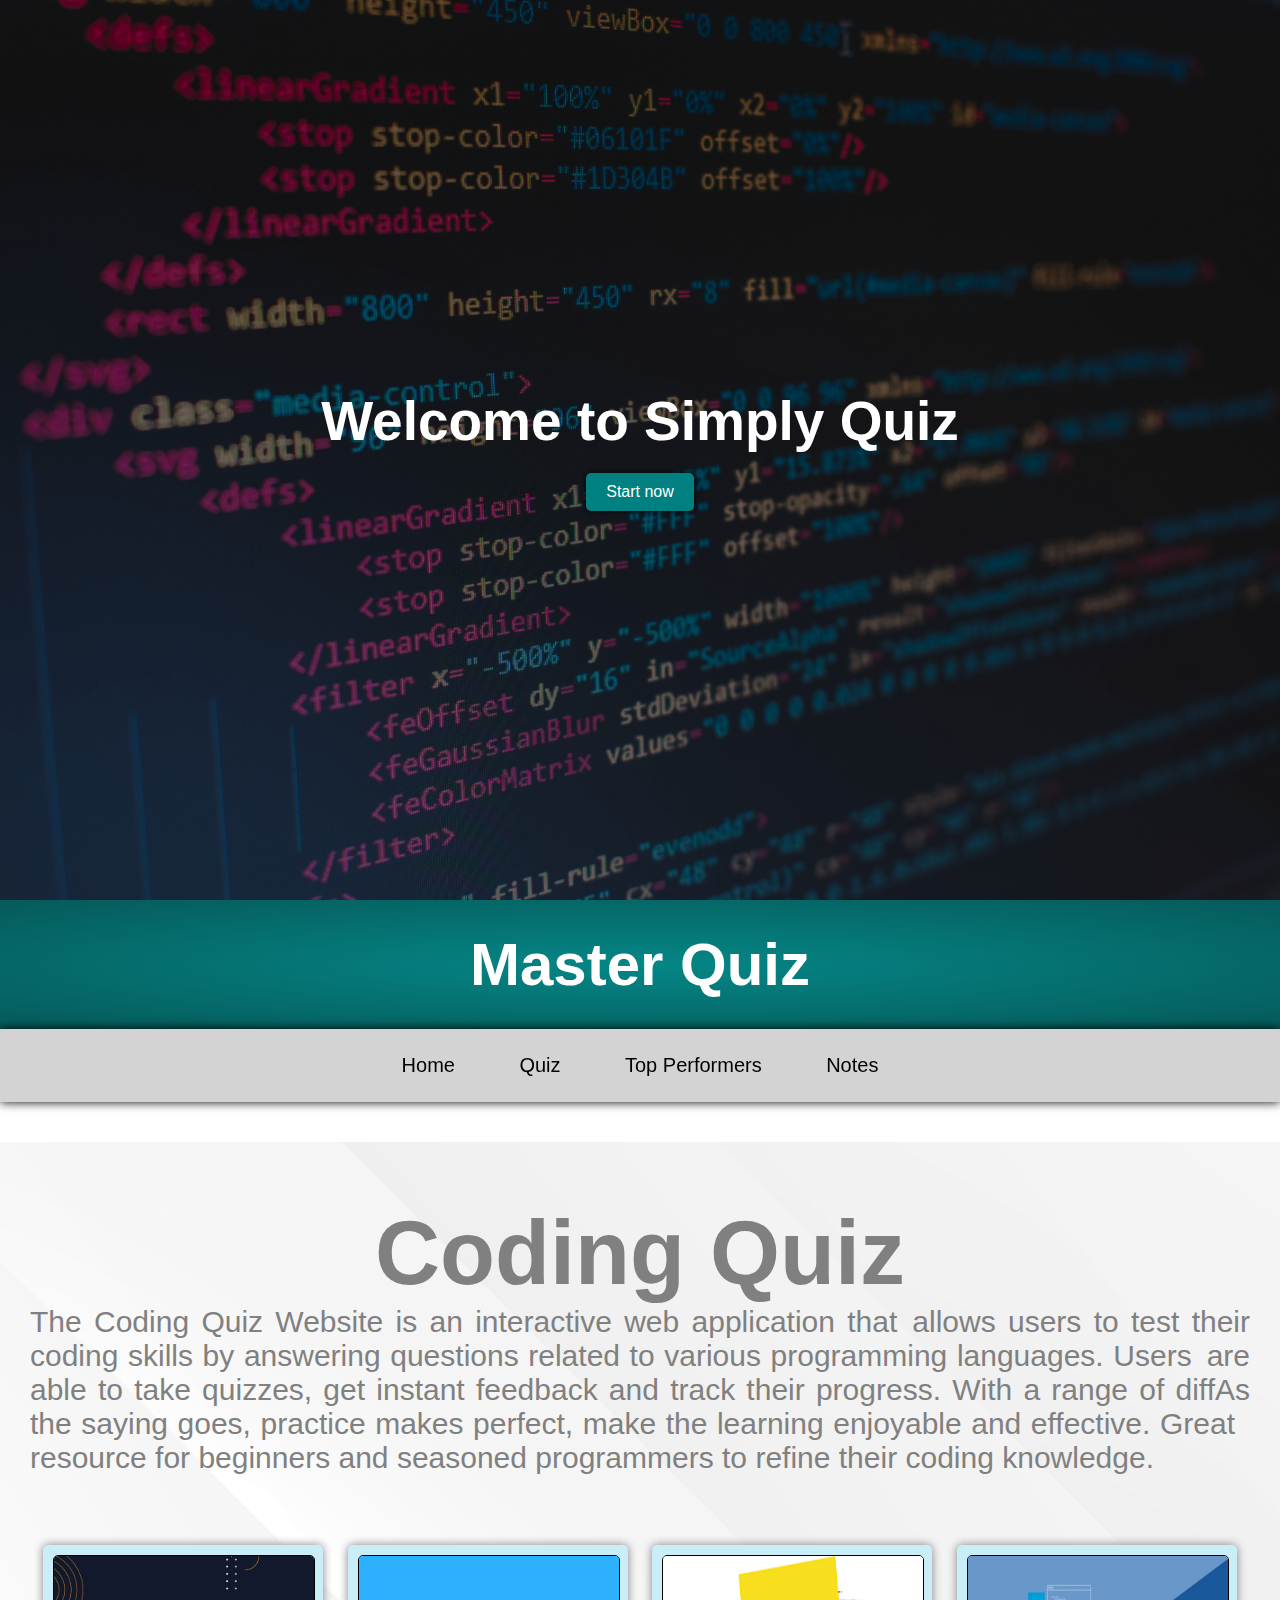
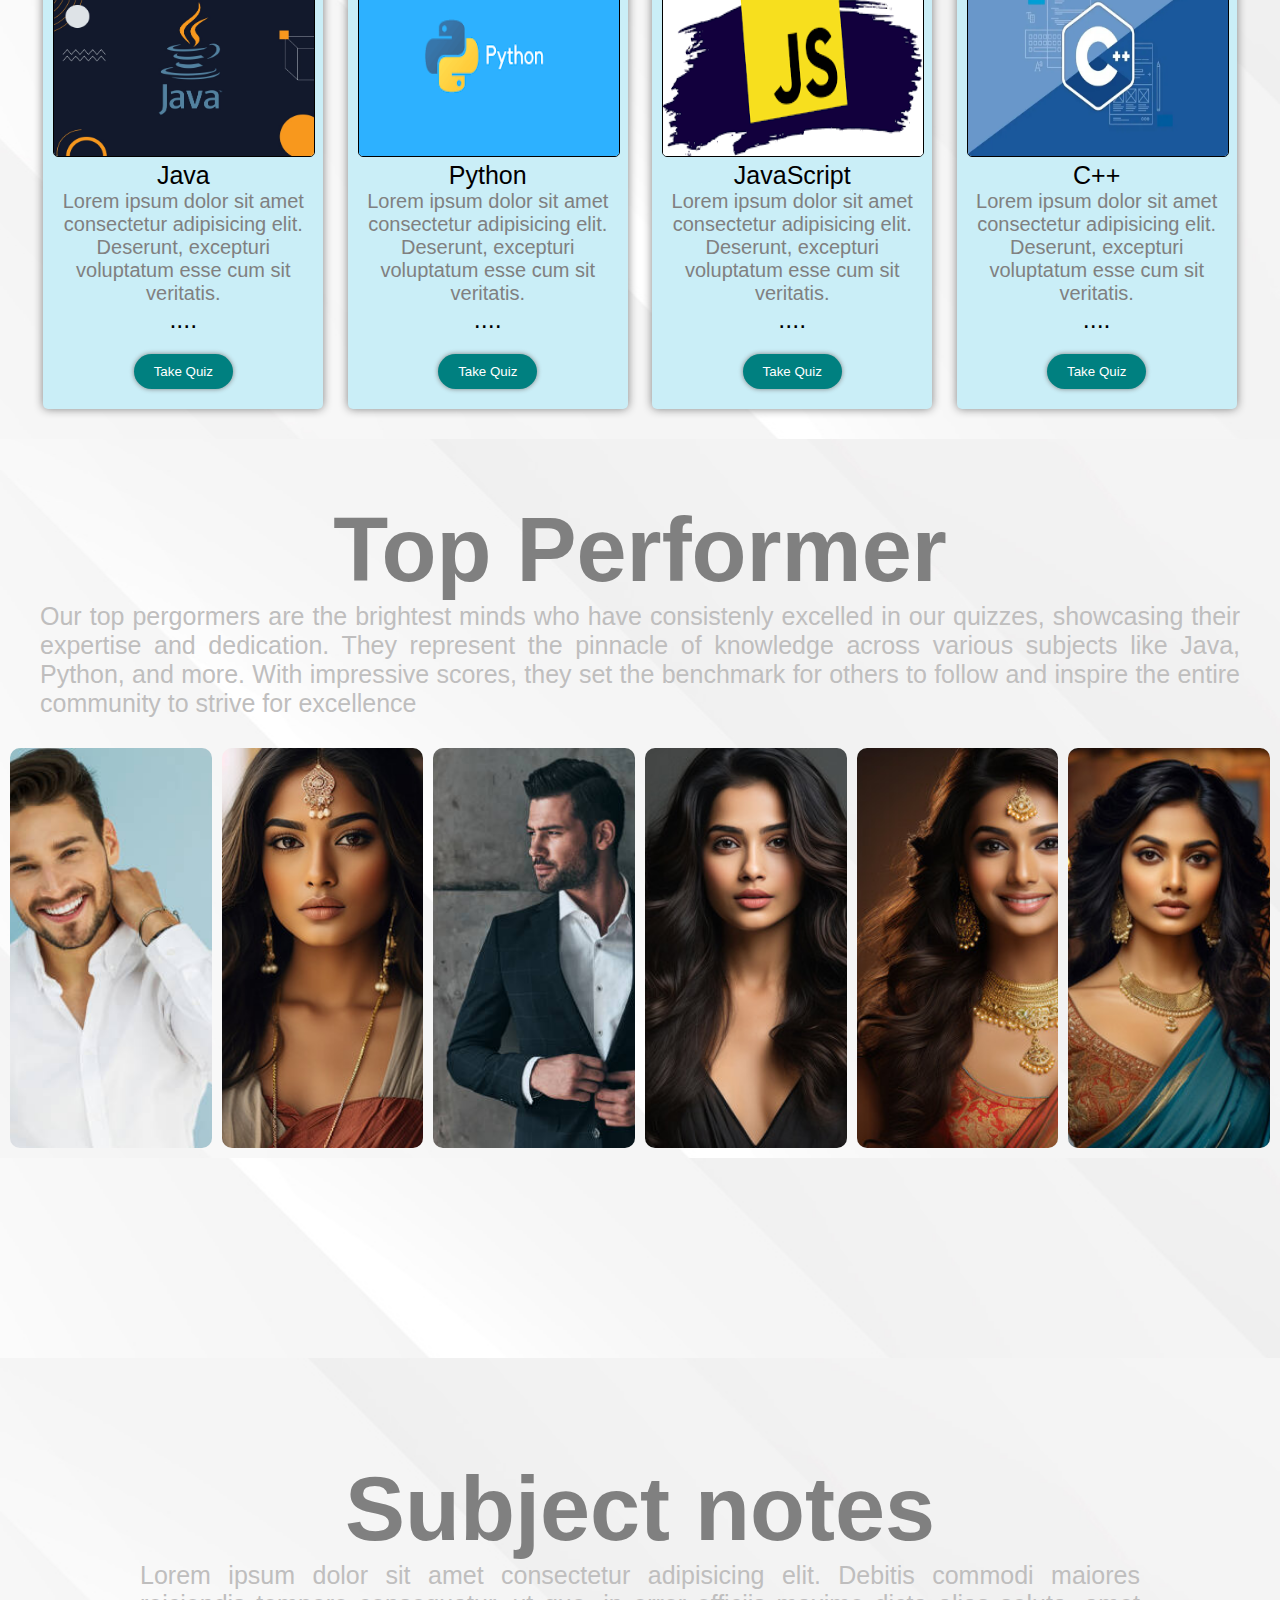
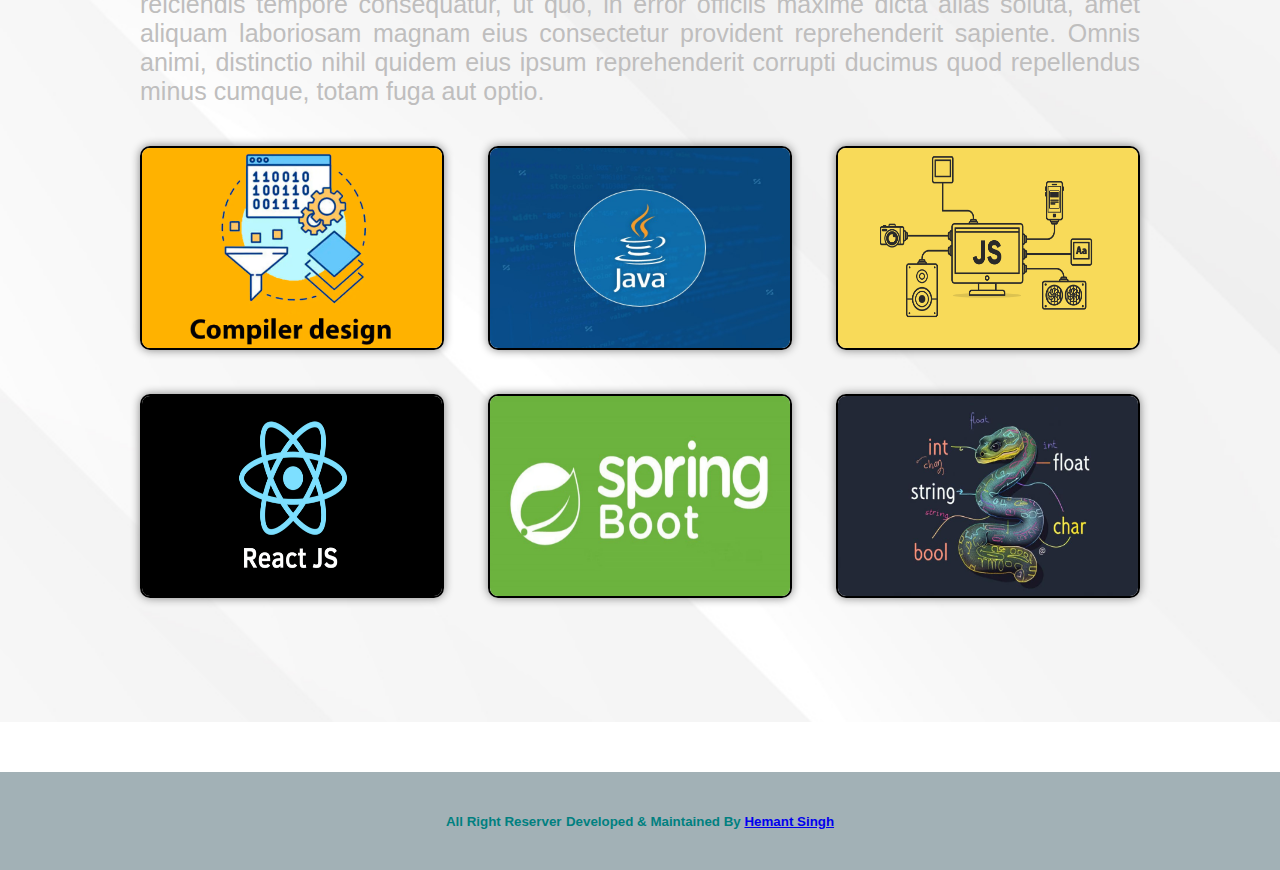
<file: frontend/index.html>
<!DOCTYPE html>
<html lang="en">
<head>
    <meta charset="UTF-8">
    <meta name="viewport" content="width=device-width, initial-scale=1.0">
    <title>Document</title>
    <link rel="stylesheet" href="style.css">
</head>
<body>
    
    <!-- Landing page -->
    <section class ="landing-page">
        
        <div class="wrapper">
            
            <div class="flex-content">
                <h1 class="vacation-heading">Welcome to Simply Quiz</h1>
                <a href="#quiz-packages" class="btn">Start now</a>
            </div>
        </div>
    </section>

    <!-- header section -->
     <header class="quiz-header" id="quiz-header">
        <h1 class="heading">Master Quiz</h1>
     </header>

     <nav class="main-nav">
        <a href="#">Home</a>
        <a href="#quiz-packages">Quiz</a>
        <a href="#Performer">Top Performers</a>
        <a href="#notes">Notes</a>
     </nav>

     <section class="quiz-packages-section" id="quiz-packages">
        <h1 class="quiz-heading">Coding Quiz</h1>
        <p img="\frontend\images\17580.jpg" alt=""></p>
        <p class="quiz-text">The Coding Quiz Website is an interactive web application that allows users to test their coding skills by answering questions related to various programming languages. Users are able to take quizzes, get instant feedback and track their progress. With a range of diffAs the saying goes, practice makes perfect, make the learning enjoyable and effective. Great resource for beginners and seasoned programmers to refine their coding knowledge.</a>
        <div class="package-wrapper">
            <div class="package-card">
                <img src="\frontend\images\java1.jpg" alt="">
                <p class="card-heading">Java</p>
                <p class="card-text">Lorem ipsum dolor sit amet consectetur adipisicing elit. Deserunt, excepturi voluptatum esse cum sit veritatis.</p>
                <p class="card-heading">....</p>
                <button class="btn" onclick="startQuiz('java')">Take Quiz</button>
            </div>
       
            <div class="package-card">
                <img src="\frontend\images\python.jpg" alt="">
                <p class="card-heading">Python</p>
                <p class="card-text">Lorem ipsum dolor sit amet consectetur adipisicing elit. Deserunt, excepturi voluptatum esse cum sit veritatis.</p>
                <p class="card-heading">....</p>
                <button class="btn" onclick="startQuiz('python')">Take Quiz</button>
            </div>
            <div class="package-card">
                <img src="\frontend\images\js1.jpg" alt="">
                <p class="card-heading">JavaScript</p>
                <p class="card-text">Lorem ipsum dolor sit amet consectetur adipisicing elit. Deserunt, excepturi voluptatum esse cum sit veritatis.</p>
                <p class="card-heading">....</p>
                <button class="btn" onclick="startQuiz('js')">Take Quiz</button>
            </div>
            <div class="package-card">
                <img src="\frontend\images\c++.jpg" alt="">
                <p class="card-heading">C++</p>
                <p class="card-text">Lorem ipsum dolor sit amet consectetur adipisicing elit. Deserunt, excepturi voluptatum esse cum sit veritatis.</p>
                <p class="card-heading">....</p>
                <button class="btn" onclick="startQuiz('cpp')">Take Quiz</button>
            </div>

        </div>
     </section>

     <section class="Performer-quiz-section" id="Performer">
        <h1 class="quiz-heading">Top Performer</h1>
        <p class="quiz-text">Our top pergormers are the brightest minds who have consistenly excelled in our quizzes, showcasing their expertise and dedication. They represent the pinnacle of knowledge across various subjects like Java, Python, and more. With impressive scores, they set the benchmark for others to follow and inspire the entire community to strive for excellence</p>
        <div class="image-card">
            <img src=".///images/m1.jpg" alt="">
            <img src=".///images/m2.jpg" alt="">
            <img src=".///images/m3.jpg" alt="">
            <img src=".///images/m4.jpg" alt="">
            <img src=".///images/m5.jpg" alt="">
            <img src=".///images/m6.jpg" alt="">
        </div>
     </section>

     <section class="notes-section" id="notes">
        <h1></h1>
     </section>

     
   <!-- notes section -->
<section class="notes-section" id="notes">
    <h1 class="quiz-heading">Subject notes</h1>
    <p class="quiz-text">Lorem ipsum dolor sit amet consectetur adipisicing elit. Debitis commodi maiores reiciendis tempore consequatur, ut quo, in error officiis maxime dicta alias soluta, amet aliquam laboriosam magnam eius consectetur provident reprehenderit sapiente. Omnis animi, distinctio nihil quidem eius ipsum reprehenderit corrupti ducimus quod repellendus minus cumque, totam fuga aut optio.</p>
    <div class="notes-div">
        <div class="notes-wrapper">
            <a href="https://www.geeksforgeeks.org/last-minute-notes-compiler-design-gq/">
            <img src="../frontend//images/n1.jpg" alt=""></a>
        </div>
        <div class="notes-wrapper">
            <a href="https://www.geeksforgeeks.org/java/">
            <img src="../frontend/images/n2.jpg" alt=""></a>
        </div>
        <div class="notes-wrapper">
            <a href="https://www.geeksforgeeks.org/javascript-complete-guide/">
            <img src="../frontend/images/n3.jpg" alt=""></a>
        </div>
        <div class="notes-wrapper">
            <a href="https://www.geeksforgeeks.org/reactjs-introduction/">
            <img src="../frontend/images/n4.jpg" alt=""></a>
        </div>
        <div class="notes-wrapper">
            <a href="https://www.geeksforgeeks.org/spring-boot/">
            <img src="../frontend/images/n5.jpg" alt=""></a>
        </div>
        <div class="notes-wrapper">
            <a href="https://www.geeksforgeeks.org/python-programming-language-tutorial/">
            <img src="../frontend/images/n6.jpg" alt=""></a>
        </div>
       
    </div>
   </section>

   <!-- footer -->

   <footer class="footer-section">
    <small>All Right Reserver</small>
    <small>Developed & Maintained By 
        <a href="https://www.instagram.com/_simplyhemant?igsh=cWJndmZ4NzBya2d0">Hemant Singh</a>
    </small>
   </footer>

   
   <script src="index.js"></script>

</body>
</html>
</file>
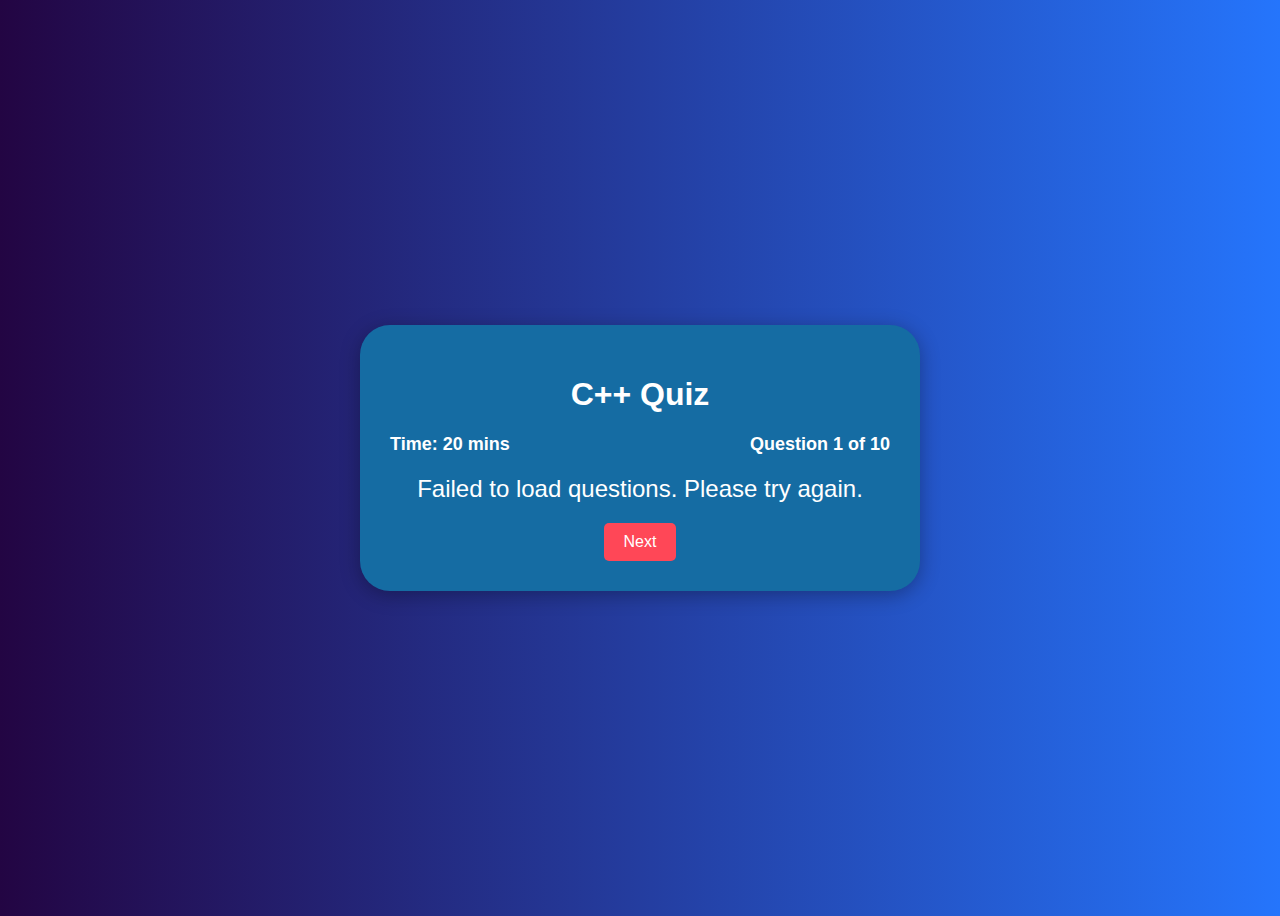
<file: frontend/cpp-quiz.html>
<!DOCTYPE html>
<html lang="en">
<head>
    <meta charset="UTF-8">
    <meta name="viewport" content="width=device-width, initial-scale=1.0">
    <title>C++ Quiz</title>
    <link rel="stylesheet" href="java-quiz.css">
</head>
<body>
    <div class="quiz-container">
        <h1>C++ Quiz</h1>
        <div class="quiz-info">
            <div class="timer">Time: <span id="timer">20 mins</span></div>
            <div class="question-number">Question <span id="current-question">1</span> of <span id="total-questions">10</span></div>
        </div>
        <div class="question" id="question-text">Loading question...</div>
        <div class="options" id="options-container"></div>
        <button id="next-button" class="next-button" onclick="nextQuestion()">Next</button>
    </div>
    <script src="cpp-quiz.js"></script>
</body>
</html>
</file>
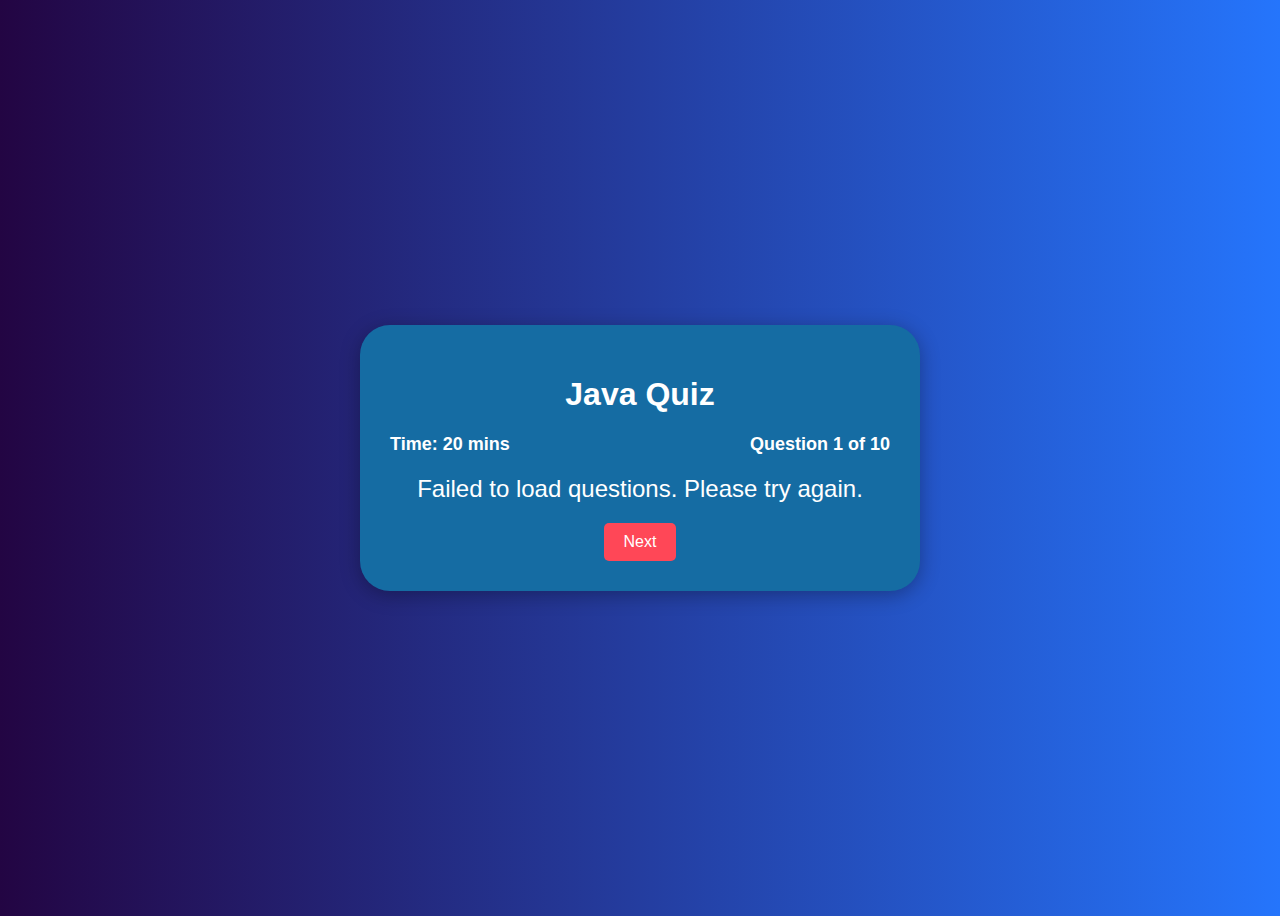
<file: frontend/java-quiz.html>
<!DOCTYPE html>
<html lang="en">
<head>
    <meta charset="UTF-8">
    <meta name="viewport" content="width=device-width, initial-scale=1.0">
    <title>Java Quiz</title>
    <link rel="stylesheet" href="java-quiz.css">
</head>
<body>
    <div class="quiz-container">
        <h1>Java Quiz</h1>
        <div class="quiz-info">
            <div class="timer">Time: <span id="timer">20 mins</span></div>
            <div class="question-number">Question <span id="current-question">1</span> of <span id="total-questions">10</span></div>
        </div>
        <div class="question" id="question-text">Loading question...</div>
        <div class="options" id="options-container"></div>
        <button id="next-button" class="next-button" onclick="nextQuestion()">Next</button>
    </div>
    <script src="java-quiz.js"></script>
</body>
</html>
</file>
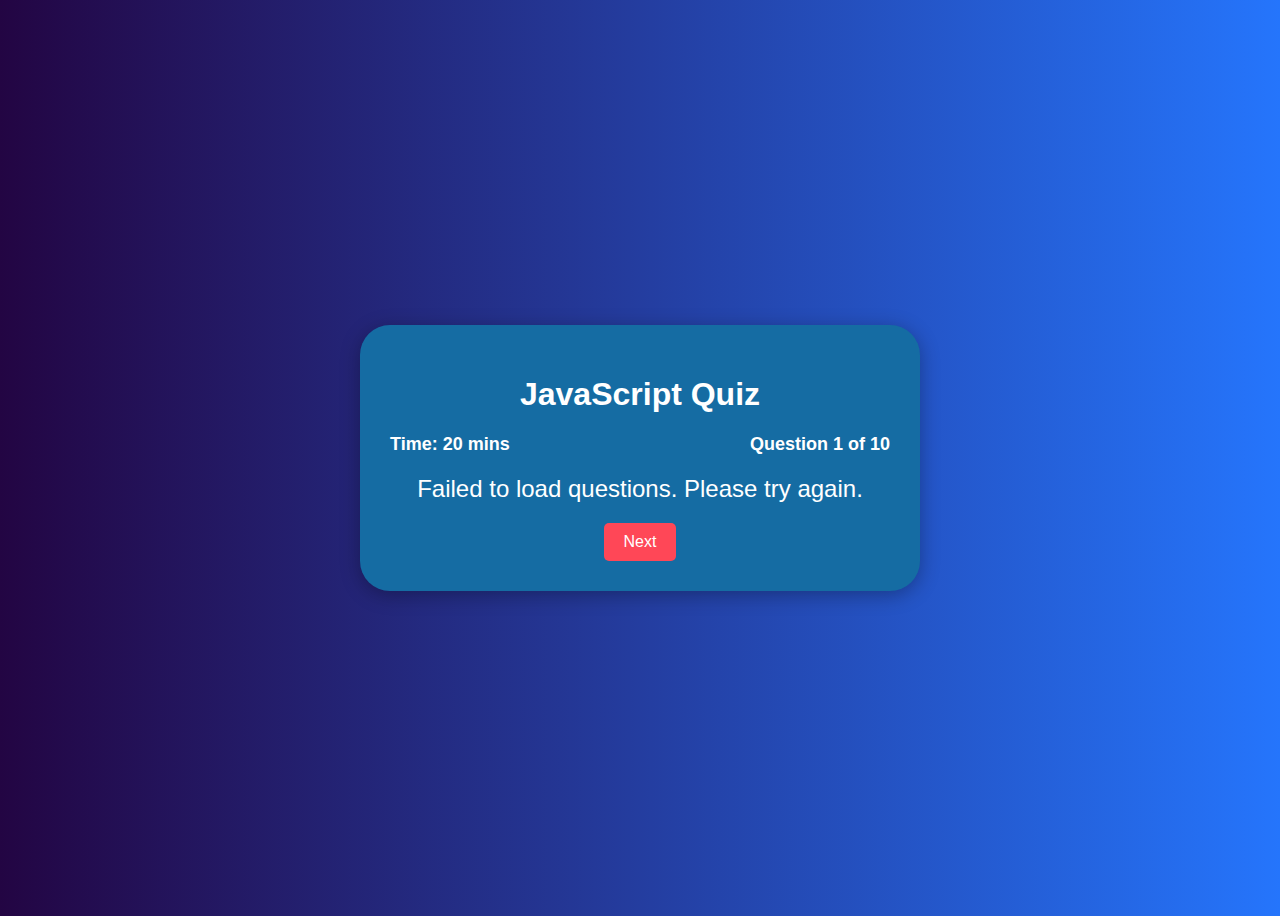
<file: frontend/js-quiz.html>
<!DOCTYPE html>
<html lang="en">
<head>
    <meta charset="UTF-8">
    <meta name="viewport" content="width=device-width, initial-scale=1.0">
    <title>JavaScript Quiz</title>
    <link rel="stylesheet" href="java-quiz.css">
</head>
<body>
    <div class="quiz-container">
        <h1>JavaScript Quiz</h1>
        <div class="quiz-info">
            <div class="timer">Time: <span id="timer">20 mins</span></div>
            <div class="question-number">Question <span id="current-question">1</span> of <span id="total-questions">10</span></div>
        </div>
        <div class="question" id="question-text">Loading question...</div>
        <div class="options" id="options-container"></div>
        <button id="next-button" class="next-button" onclick="nextQuestion()">Next</button>
    </div>
    <script src="js-quiz.js"></script>
</body>
</html>
</file>
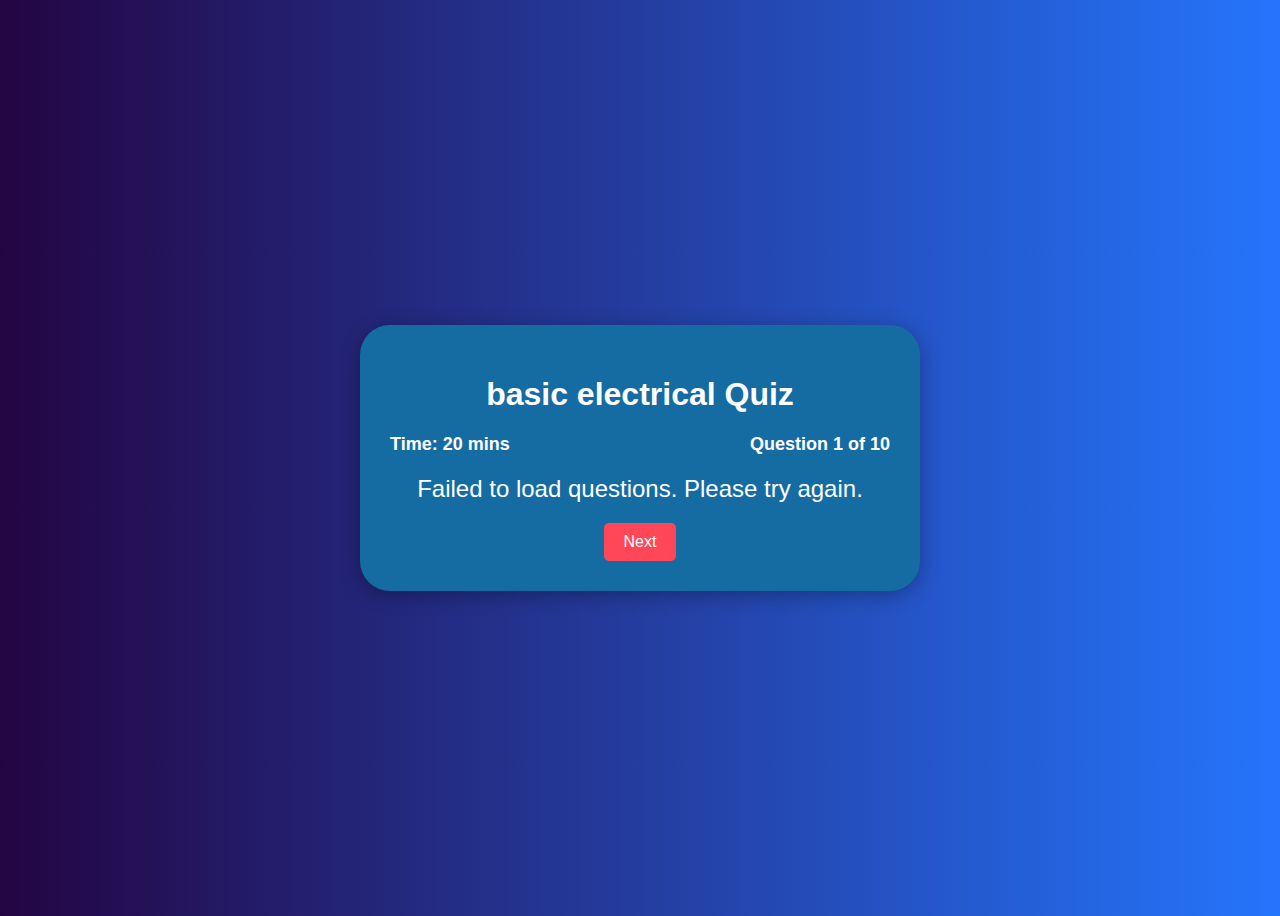
<file: frontend/python-quiz.html>
<!DOCTYPE html>
<html lang="en">
<head>
    <meta charset="UTF-8">
    <meta name="viewport" content="width=device-width, initial-scale=1.0">
    <title>Python Quiz</title>
    <link rel="stylesheet" href="java-quiz.css">
</head>
<body>
    <div class="quiz-container">
        <h1>basic electrical Quiz</h1>
        <div class="quiz-info">
            <div class="timer">Time: <span id="timer">20 mins</span></div>
            <div class="question-number">Question <span id="current-question">1</span> of <span id="total-questions">10</span></div>
        </div>
        <div class="question" id="question-text">Loading question...</div>
        <div class="options" id="options-container"></div>
        <button id="next-button" class="next-button" onclick="nextQuestion()">Next</button>
    </div>
    <script src="python-quiz.js"></script>
</body>
</html>
</file>
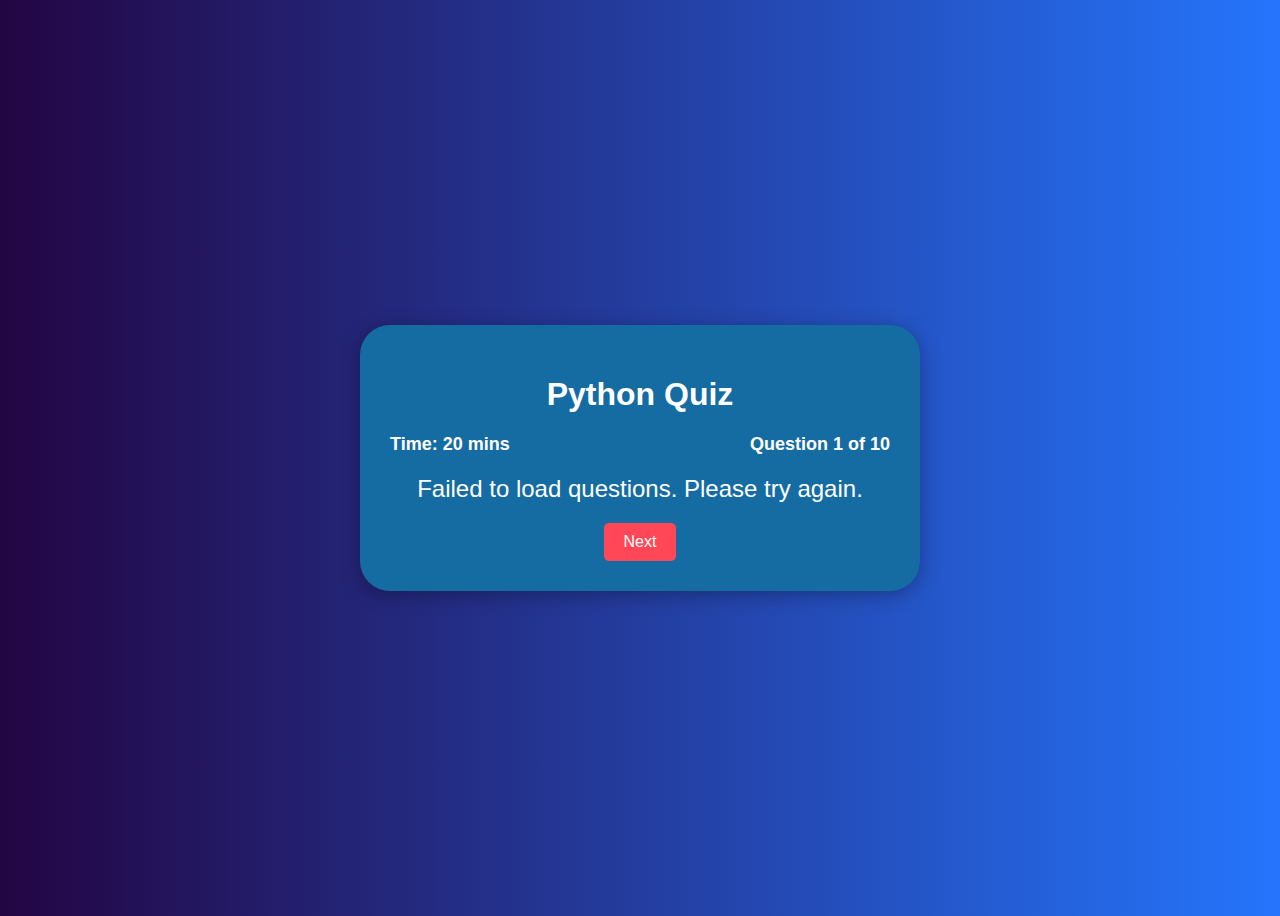
<file: Quiz-app/src/main/resources/static/python-quiz.html>
<!DOCTYPE html>
<html lang="en">
<head>
    <meta charset="UTF-8">
    <meta name="viewport" content="width=device-width, initial-scale=1.0">
    <title>Python Quiz</title>
    <link rel="stylesheet" href="java-quiz.css">
</head>
<body>
    <div class="quiz-container">
        <h1>Python Quiz</h1>
        <div class="quiz-info">
            <div class="timer">Time: <span id="timer">20 mins</span></div>
            <div class="question-number">Question <span id="current-question">1</span> of <span id="total-questions">10</span></div>
        </div>
        <div class="question" id="question-text">Loading question...</div>
        <div class="options" id="options-container"></div>
        <button id="next-button" class="next-button" onclick="nextQuestion()">Next</button>
    </div>
    <script src="python-quiz.js"></script>
</body>
</html>
</file>
<file: frontend/style.css>
*{
    padding: 0;
    margin: 0;
}
html{
    scroll-behavior: smooth;
}
body{
    font-family: sans-serif;
}

.landing-page{
    background: white url("../frontend//images/home.jpg") no-repeat scroll center;
    background-size: cover;
    height: 100vh;
    background-color: cover;
   
}

.landing-page .wrapper{
    background-color:rgba(0,0,0,0.5);
    height:100%;
}

.landing-page .flex-content{
    display: flex;
    flex-direction: column;
    justify-content: center;
    align-items: center;
    height: 100%;
}

.landing-page .vacation-heading{
    color:white;
    font-size: 55px;


}

.btn{
    color: white;
    text-decoration: none;
    background-color: teal;
    padding: 10px 20px;
    border-radius:5px;
    box-shadow: 0 0 5px black;
    margin-top: 20px;
}

.btn:hover{
    background-color: #1bbdbd;
}

/*
header section
*/

.quiz-header{
    background: radial-gradient(#058686,rgb(6, 90, 90));
    color: white;
    padding: 30px;
    text-align:center;
}

.quiz-header .heading{
    font-size:60px;
}

.main-nav{
    background-color: lightgrey;
    text-align: center;
    padding: 15px;
    box-shadow: 0 0 10px black;
    position: sticky;
    top: 0;

    /* for hover issue */
    z-index: 1000;
}

.main-nav a{
    color: black;
    text-decoration: none;
    font-size: 20px;
    padding: 10px 30px;
    display: inline-block;
}

.main-nav a:hover{
    background-color: teal;
    color:white;
    border-radius: 30px;
}


/* ------ */

.quiz-heading{
    font-size: 90px;
    color: gray;
}


.quiz-text{
    color:#bfbebe;
    font-size: 25px;
    text-align: justify;
    padding: 0px 40px;
}

/*
quiz boxes....(jav,py..)
*/

.quiz-packages-section {
    text-align: center;
    margin-top: 40px;
    background: url("../frontend//images/17580.jpg") no-repeat scroll center;
}

.quiz-packages-section .quiz-heading{
    padding-top: 60px;
    font-size: 90px;
    color: gray;
}

.quiz-packages-section .package-wrapper{
    margin-top: 40px;
    padding: 20px;
}

.quiz-packages-section .quiz-text{
    text-align: justify;
    font-size: 30px;
    padding-left: 30px;
    padding-right: 30px;
    color: grey;
}

.package-wrapper .package-card{
    box-shadow: 0 0 10px grey;
    border-radius: 5px;
    width: 260px;
    padding: 10px;
    display: inline-block;
    margin: 10px;
    background-color: #caeef7;
}

.package-card img{
    width:100%;
    height: 200px;
    border-radius: 5px; 
    border:solid;
    border-width: 1px 1px 1px 1px;
}

.package-card .card-heading{
    font-size: 25px;
}

.package-card .card-text{
    font-size: 20px;
    color: gray;
}

.package-card .btn{
    border-radius:30px;
    box-shadow: 0 0 5px grey;
    border: none;
    margin-bottom: 10px;
}

.package-card .btn:hover{
    cursor: pointer;
}

/* 
Performer quiz section 
*/

.Performer-quiz-section{
    text-align: center;
    background: url("../frontend//images/17580.jpg") no-repeat scroll center;
}

.Performer-quiz-section .quiz-heading{
    color: grey;
    font-size: 90px;
    padding-top: 60px;
}

.Performer-quiz-section .quiz-text {
    text-align: justify;
    color: #bfbebe;
    font-size: 25px;
    padding: 0px 40px;
}

.Performer-quiz-section .image-card{
    object-fit: cover;
}

.image-card {
    display: grid;
    grid-template-columns: repeat(auto-fit, minmax(150px, 1fr));
    gap: 10px;
    padding: 10px;
    margin-top: 20px;

    /* for hover issue */
    position: relative;
    z-index: 1;

}

.image-card img{
    width: 100%;
    height: 400px;
    border-radius: 10px;
    object-fit: cover;
    transition: transform 0.s ease, box-shadow 0.3s ease;  /*add smooth transition */
}

.image-card img:hover{
    transform: scale(1.1);   /*Scales the image up on hover*/
    box-shadow: 0 10px 15px rgba(0,0,0,0.2);    /* Adds shadow effect on hover */
    z-index: 0; /* for hover issue */
}


/* 
notes section
*/

.notes-section{
    text-align: center;
    padding: 100px;
    background: url("../frontend//images/17580.jpg") no-repeat scroll center;
}

.notes-section .notes-div{
    margin-top: 20px;
    row-gap: 10px; /* Space between photos */
    
}

.notes-section .notes-wrapper{
    border: 2px solid black;
    width: 300px;
    height: 200px;
    overflow: hidden;
    border-radius: 10px;
    box-shadow: 0 0 10px gray;
    display: inline-block;
    margin: 20px ;
}

 .notes-wrapper img{
    width: 100%;
    height: 100%;
    transition: all 0.5s;
    
}

.notes-section .notes-wrapper img:hover{
    transform: scale(1.1,1.1);
    cursor: pointer;
}


.footer-section{
    background-color: rgb(162, 177, 182);
    padding: 40px;
    text-align: center;
    color: teal;
    text-decoration: none;
    font-weight: bold;
    margin-top: 50px;
}
</file>
<file: frontend/java-quiz.css>
body {
    font-family: 'Roboto', sans-serif;
    background: linear-gradient(to right, #230543, #2575fc); /* Gradient background */
    color: #ffffff;
    display: flex;
    justify-content: center;
    align-items: center;
    height: 100vh;
}

.quiz-container {
    background-color: rgb(21, 108, 163);
    padding: 30px;
    border-radius: 30px;
    box-shadow: 0 4px 20px rgba(0, 0, 0, 0.3);
    width: 90%;
    max-width: 500px;
    text-align: center;
}

.quiz-info {
    display: flex;
    justify-content: space-between;
    margin-bottom: 20px;
}

.timer {
    font-size: 18px;
    font-weight: 700;
}

.question-number {
    font-size: 18px;
    font-weight: 700;
}

.question {
    font-size: 24px;
    margin: 20px 0;
}

.options {
    display: flex;
    flex-direction: column;
}

.option {
    background-color: #ffffff;
    color: #333;
    border: none;
    border-radius: 5px;
    padding: 10px;
    margin: 10px 0;
    cursor: pointer;
    transition: background-color 0.3s;
}

.option:hover {
    background-color: rgb(240, 249, 112)
}

.next-button {
    background-color: #ff4757; /* Red color for the button */
    color: white;
    border: none;
    border-radius: 5px;
    padding: 10px 20px;
    font-size: 16px;
    cursor: pointer;
    transition: background-color 0.3s;
}

.next-button:hover {
    background-color: #1d0ca1; /* Lighter red on hover */
}
</file>
<file: Quiz-app/src/main/resources/static/java-quiz.css>
body {
    font-family: 'Roboto', sans-serif;
    background: linear-gradient(to right, #230543, #2575fc); /* Gradient background */
    color: #ffffff;
    display: flex;
    justify-content: center;
    align-items: center;
    height: 100vh;
}

.quiz-container {
    background-color: rgb(21, 108, 163);
    padding: 30px;
    border-radius: 30px;
    box-shadow: 0 4px 20px rgba(0, 0, 0, 0.3);
    width: 90%;
    max-width: 500px;
    text-align: center;
}

.quiz-info {
    display: flex;
    justify-content: space-between;
    margin-bottom: 20px;
}

.timer {
    font-size: 18px;
    font-weight: 700;
}

.question-number {
    font-size: 18px;
    font-weight: 700;
}

.question {
    font-size: 24px;
    margin: 20px 0;
}

.options {
    display: flex;
    flex-direction: column;
}

.option {
    background-color: #ffffff;
    color: #333;
    border: none;
    border-radius: 5px;
    padding: 10px;
    margin: 10px 0;
    cursor: pointer;
    transition: background-color 0.3s;
}

.option:hover {
    background-color: rgb(240, 249, 112)
}

.next-button {
    background-color: #ff4757; /* Red color for the button */
    color: white;
    border: none;
    border-radius: 5px;
    padding: 10px 20px;
    font-size: 16px;
    cursor: pointer;
    transition: background-color 0.3s;
}

.next-button:hover {
    background-color: #1d0ca1; /* Lighter red on hover */
}
</file>
